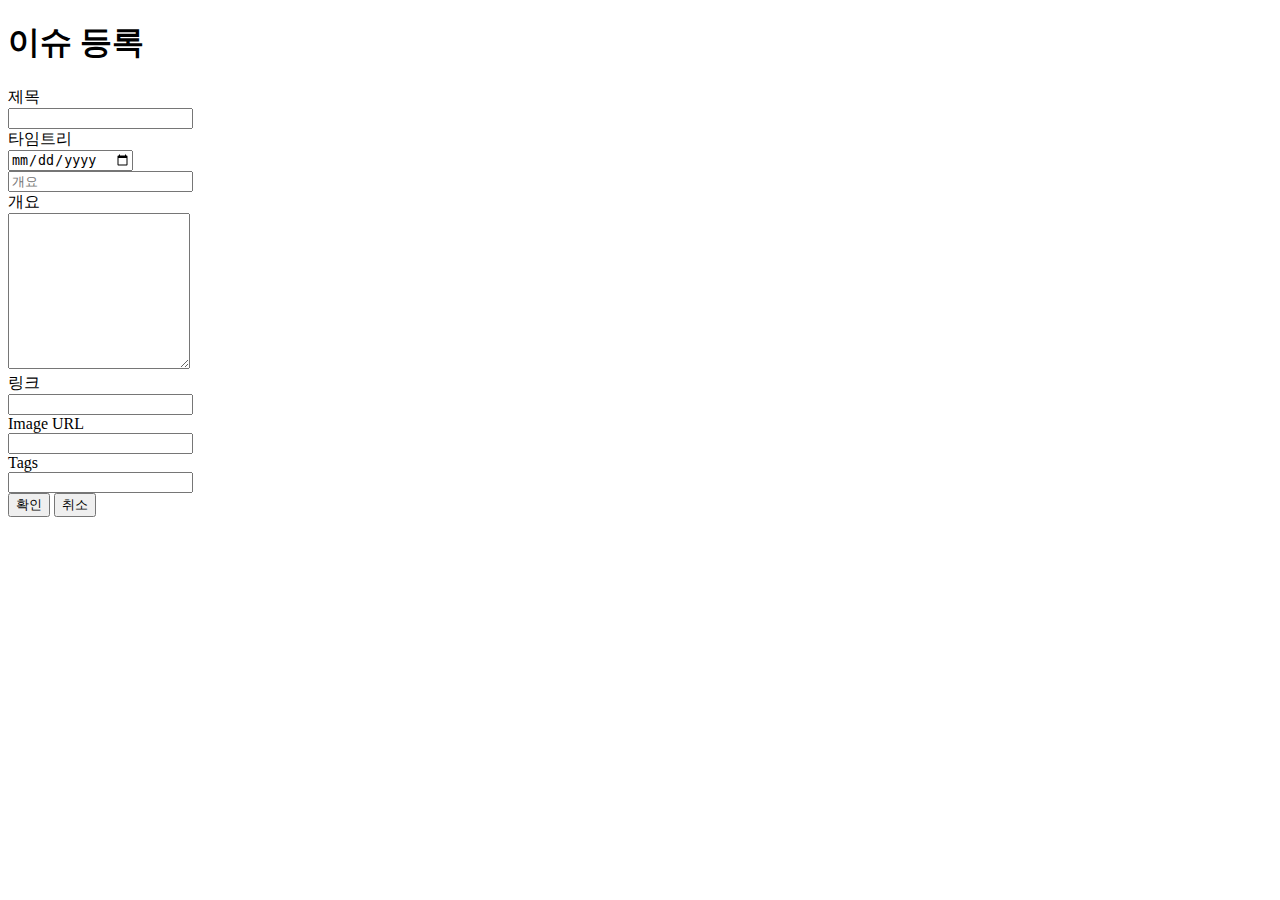
<file: src/main/resources/templates/create.html>
<!DOCTYPE html>
<html xmlns:th="http://www.thymeleaf.org"
      xmlns:layout="http://www.ultraq.net.nz/thymeleaf/layout"
      layout:decorator="fragments/layout">

<head>
  <title>이슈 등록</title>
</head>
<body>
<div layout:fragment="content">
  <div class="container">
    <div class="page-header">
      <h1>이슈 등록</h1>
    </div>
    <section>
      <form id="create-form" class="form-horizontal">
        <div class="form-group">
          <label for="title" class="control-label col-sm-2">제목</label>
          <div class="col-sm-10">
            <input type="text" class="form-control" id="title" placeholder="" />
          </div>
        </div>
        <div class="form-group">
          <label for="" class="control-label col-sm-2">타임트리</label>
          <div class="col-sm-5">
            <input type="date" class="form-control" id="record-date" placeholder="날짜" />
          </div>
          <div class="col-sm-5">
            <input type="text" class="form-control" id="record-title" placeholder="개요" />
          </div>
        </div>
        <div class="form-group">
          <label for="content" class="control-label col-sm-2">개요</label>
          <div class="col-sm-10">
            <textarea id="content" class="form-control" rows="10"></textarea>
          </div>
        </div>
        <div class="form-group">
          <label for="record-url" class="control-label col-sm-2">링크</label>
          <div class="col-sm-10">
            <input type="text" class="form-control" id="record-url" placeholder="" />
          </div>
        </div>
        <div class="form-group">
          <label for="image-url" class="control-label col-sm-2">Image URL</label>
          <div class="col-sm-10">
            <input type="text" class="form-control" id="image-url" placeholder="" />
          </div>
        </div>
        <div class="form-group">
          <label for="tags" class="control-label col-sm-2">Tags</label>
          <div class="col-sm-10">
            <input type="text" class="form-control" id="tags" placeholder="" />
          </div>
        </div>
        <div class="text-center">
          <button type="submit" class="btn btn-primary">확인</button>
          <button type="button" class="btn btn-default">취소</button>
        </div>
      </form>
    </section>
  </div>

  <script th:inline="javascript">
    $(function() {

      var submit = false;

      $('#create-form').submit(function(e) {

        e.preventDefault();

        var title = $('#title').val();
        var content = $('#content').val();
        var recordDate = $('#record-date').val();
        var recordTitle = $('#record-title').val();
        var recordUrl = $('#record-url').val();
        var imageUrl = $('#image-url').val();

        var tags = [];

        $.ajax({
          url : apiPrefix+'/issue',
          type: 'post',
          dataType: 'json',
          contentType: "application/json; charset=utf-8",
          headers : {
            accessToken : getCookie('accessToken')
          },
          data: JSON.stringify({
            title: title,
            content : content,
            imageUrl : imageUrl,
            record: {
              date : recordDate,
              title : recordTitle,
              description : content,
              imageUrl : imageUrl,
              references : [
                {url : recordUrl}
              ]
            },
            tags: tags
          }),
          success : function(data) {
            location.href='/issues';
          },
          error : function() {
            submit = false;
          }
        });
      });
    });
  </script>
</div>
</body>
</html>
</file>
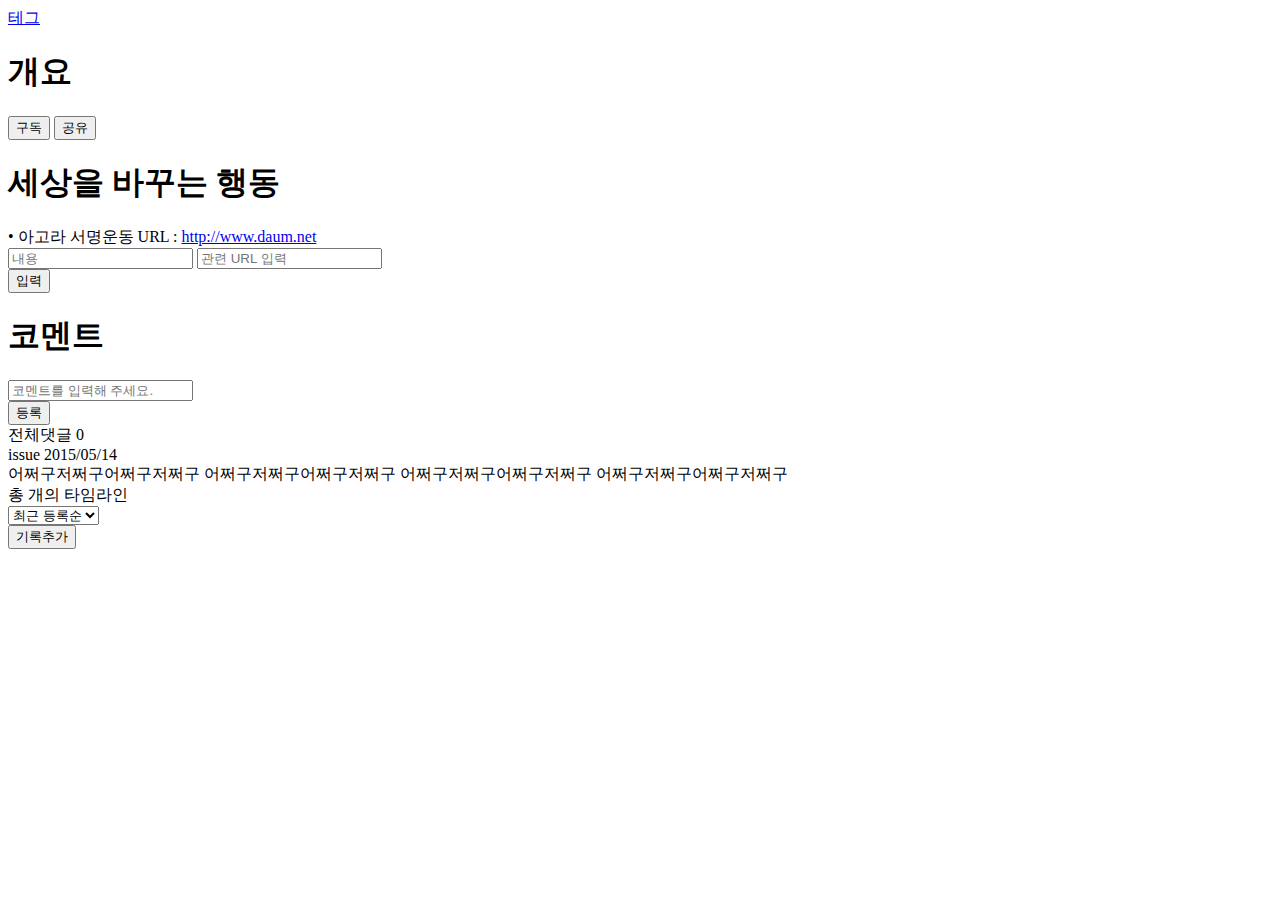
<file: src/main/resources/templates/issue.html>
<!DOCTYPE html>
<html xmlns:th="http://www.thymeleaf.org"
      xmlns:layout="http://www.ultraq.net.nz/thymeleaf/layout"
      layout:decorator="fragments/layout">

<head>
  <title>이슈 상세</title>
</head>
<body>
<div layout:fragment="content">
  <div id="issue-title" th:text="${issue.title}">
  </div>
  <div class="issue-tag">
    <a href="#" th:each="tag : ${issue.tags}" th:text="${tag.name}">테그</a>
  </div>
  <div class="container">
    <div id="issue-wrapper" class="clearfix">
      <div id="issue-detail" class="col-xs-8 text-center">
        <section class="detail-section">
          <div class="section-header">
            <h1>개요</h1>
          </div>
          <p class="lead" th:text="${issue.content}"></p>
          <div>
            <button class="btn btn-lg btn-default"><i class="glyphicon glyphicon-paperclip"></i> 구독</button>
            <button class="btn btn-lg btn-success"><i class="glyphicon glyphicon-share"></i> 공유</button>
          </div>
        </section>
        <section class="detail-section">
          <div class="section-header">
            <h1>세상을 바꾸는 행동</h1>
          </div>
          <div class="actions">
            <div class="action-content" th:each="action : ${issue.actions}">
              <span>•</span> <span th:each="${action.content}">아고라 서명운동 URL</span>
              <span th:if="${action.url != null}">
                : <a href="#" th:href="${action.url}" th:text="${action.url}">http://www.daum.net</a>
              </span>
            </div>
          </div>
          <div class="clearfix">
            <form id="action-form" class="action-form form-horizontal">
              <div class="col-xs-1 plus-icon">
                <i class="glyphicon glyphicon-plus"></i>
              </div>
              <div class="col-xs-11">
                <div class="input-group">
                  <input type="text" id="action-content" class="form-control" placeholder="내용" />
                  <input type="text" id="action-url" class="form-control" placeholder="관련 URL 입력" />
                  <div class="input-group-btn">
                    <button type="submit" id="submit-action" class="btn btn-default ">입력</button>
                  </div>
                </div>
              </div>
            </form>
          </div>
        </section>
        <section class="detail-section">
          <div class="section-header">
            <h1>코멘트</h1>
          </div>
          <form id="comment-form" class="comment-form form-horizontal">
            <div class="input-group input-group-lg">
              <input type="text" id="comment-content" class="form-control" placeholder="코멘트를 입력해 주세요." />
              <div class="input-group-btn">
                <button type="submit" class="btn btn-default">등록</button>
              </div>
            </div>
          </form>
          <div class="comment-count">전체댓글 <span th:text="${issue.commentSize}">0</span></div>
          <div class="comments">
            <div class="comment" th:each="comment : ${issue.comments}">
              <span class="user-name" th:text="${comment.creator.name}">issue</span> <span class="created-at" th:text="${#dates.format(comment.createdAt, 'yyyy/MM/dd')}">2015/05/14</span>
              <div class="comment-content" th:text="${comment.content}">어쩌구저쩌구어쩌구저쩌구 어쩌구저쩌구어쩌구저쩌구 어쩌구저쩌구어쩌구저쩌구 어쩌구저쩌구어쩌구저쩌구</div>
            </div>
          </div>
        </section>
      </div>
      <div id="issue-timeline" class="col-xs-4">
        <div class="timeline-header">
          <div class="timeline-title">총 <span th:text="${issue.recordSize}"></span>개의 타임라인</div>
          <select class="form-control input-sm">
            <option>최근 등록순</option>
          </select>
        </div>

        <div class="timeline">
          <button class="btn btn-default btn-lg"><i class="glyphicon glyphicon-plus"></i> 기록추가</button>
          <div class="timeline-line"></div>
          <div class="timeline-path"></div>
          <div class="timeline-place">
            <div class="timeline-now">
              <i class="glyphicon glyphicon-map-marker"></i>
            </div>

            <div class="timeline-point" th:each="record,status : ${issue.records}" th:style="|bottom:${status.index*100}px|">
              <i class="glyphicon glyphicon-chevron-up"></i> <span th:text="${#dates.format(record.date, 'MM.dd')}"></span>
            </div>
          </div>
        </div>
      </div>
    </div>
  </div>
  <script th:inline="javascript">
    $(function() {
      var submit = false;
      $('#action-form').submit(function(e) {

        e.preventDefault();

        if(!submit) {

          var issueId = /*[[${issue.id}]]*/ "";
          var content = $('#action-content').val();
          var url = $('#action-url').val();

          if(content == '') {
            alert('내용을 입력해 주세요.');
            $('#action-content').get(0).focus();
            return;
          }

          submit = true;

          $.ajax({
            url : apiPrefix+'/issue/'+issueId+'/action',
            dataType : 'json',
            type: 'post',
            contentType: "application/json; charset=utf-8",
            data : JSON.stringify({content : content, url : url}),
            headers: {
              accessToken : getCookie('accessToken')
            },
            success : function() {
              location.reload();
            },
            error : function(xhr, status, err) {
              if(xhr.status == 400) {
                alert('로그인이 필요합니다.');
                location.href='/login';
              }
              submit = false;
            }
          });
        }
      });

      $('#comment-form').submit(function(e) {

        e.preventDefault();

        if(!submit) {
          var issueId = /*[[${issue.id}]]*/ "";
          var content = $('#comment-content').val();

          if (content == '') {
            alert('내용을 입력해 주세요.');
            $('#comment-content').get(0).focus();
            return;
          }

          submit = true;

          $.ajax({
            url: apiPrefix + '/comment/' + issueId,
            dataType: 'json',
            type: 'post',
            contentType: "application/json; charset=utf-8",
            data: JSON.stringify({content: content}),
            headers: {
              accessToken: getCookie('accessToken')
            },
            success: function () {
              location.reload();
            },
            error: function (xhr, status, err) {
              if (xhr.status == 400) {
                alert('로그인이 필요합니다.');
                location.href = '/login';
              }
              submit = false;
            }
          });
        }
      });
    });
  </script>
</div>
</body>
</html>
</file>
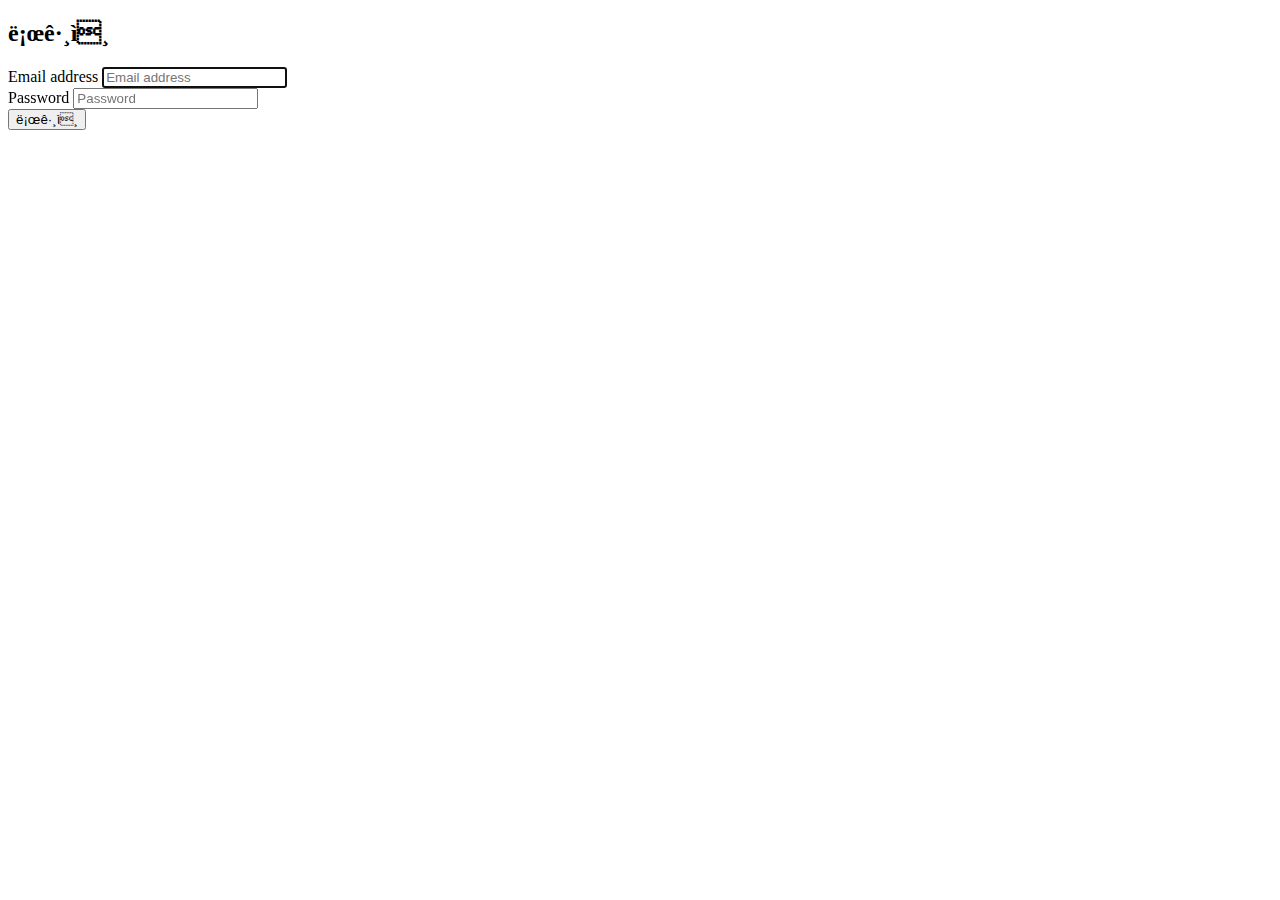
<file: src/main/resources/templates/login.html>
<!DOCTYPE html>
<html xmlns:th="http://www.thymeleaf.org"
      xmlns:layout="http://www.ultraq.net.nz/thymeleaf/layout"
      layout:decorator="fragments/layout">
<head>
  <title>로그인</title>
</head>
<body>
<div layout:fragment="content">
  <div class="container">
    <form id="login-form" class="form-signin">
      <h2 class="form-signin-heading">로그인</h2>
      <!--<div class="form-group">
        <button class="btn btn-lg btn-primary btn-block" type="submit">Facebook으로 로그인</button>
      </div>-->
      <div class="form-group">
        <label for="input-email" class="sr-only">Email address</label>
        <input type="email" id="input-email" class="form-control input-lg" placeholder="Email address" required="required" autofocus="autofocus" />
      </div>
      <div class="form-group">
        <label for="input-password" class="sr-only">Password</label>
        <input type="password" id="input-password" class="form-control input-lg" placeholder="Password" required="required" />
      </div>
      <button class="btn btn-lg btn-success btn-block" type="submit">로그인</button>
    </form>
  </div>

  <script th:inline="javascript">
    $(function() {
      $('#login-form').submit(function(e) {

        var email = $('#input-email').val();
        var password = $('#input-password').val();

        $.ajax({
          url : apiPrefix+'/user/session',
          type: 'post',
          dataType: 'json',
          contentType: "application/json; charset=utf-8",
          data: JSON.stringify({email: email, password: password}),
          success : function(data) {
            console.log(data);
            setCookie('accessToken', data.accessToken, 7);
            location.href='/';
          }
        });

        e.preventDefault();
      });
    });
  </script>
</div>
</body>
</html>
</file>
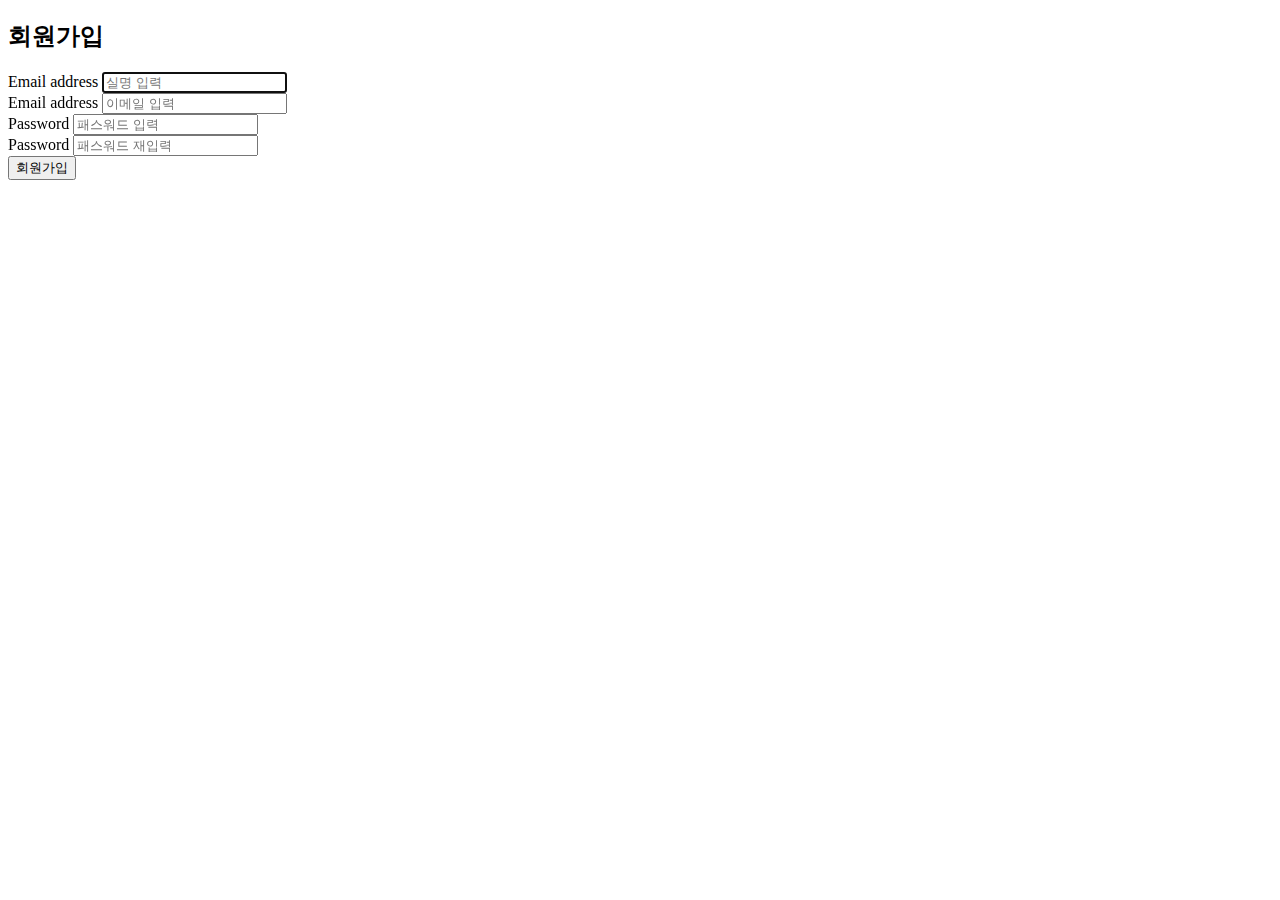
<file: src/main/resources/templates/signup.html>
<!DOCTYPE html>
<html xmlns:th="http://www.thymeleaf.org"
      xmlns:layout="http://www.ultraq.net.nz/thymeleaf/layout"
      layout:decorator="fragments/layout">

<head>
  <title>회원가입</title>
</head>
<body>
<div layout:fragment="content">
  <div class="container">
    <section>
      <form id="signup-form" class="form-signin">
        <h2 class="form-signin-heading">회원가입</h2>
        <div class="form-group">
          <label for="input-name" class="sr-only">Email address</label>
          <input type="text" id="input-name" class="form-control input-lg" placeholder="실명 입력" required="required" autofocus="autofocus" />
        </div>
        <div class="form-group">
          <label for="input-email" class="sr-only">Email address</label>
          <input type="email" id="input-email" class="form-control input-lg" placeholder="이메일 입력" required="required" />
        </div>
        <div class="form-group">
          <label for="input-password" class="sr-only">Password</label>
          <input type="password" id="input-password" class="form-control input-lg" placeholder="패스워드 입력" required="required" />
        </div>
        <div class="form-group">
          <label for="input-repassword" class="sr-only">Password</label>
          <input type="password" id="input-repassword" class="form-control input-lg" placeholder="패스워드 재입력" required="required" />
        </div>
        <button class="btn btn-lg btn-success btn-block" type="submit">회원가입</button>
      </form>
    </section>
  </div>

  <script th:inline="javascript">
    $(function() {

      var submit = false;

      $('#signup-form').submit(function(e) {

        if(!submit) {

          var email = $('#input-email').val();
          var password = $('#input-password').val();
          var name = $('#input-name').val();
          var repassword = $('#input-repassword').val();

          if(password != repassword) {
            alert('패스워드가 일치하지 않습니다.');
            $('#input-repassword').get(0).focus();
            return;
          }

          submit = true;

          $.ajax({
            url : apiPrefix+'/user',
            type: 'post',
            dataType: 'json',
            contentType: "application/json; charset=utf-8",
            data: JSON.stringify({email: email, password: password, name: name }),
            success : function() {
              location.href='/login';
            },
            error : function() {
              submit = false;
            }
          });
        }


        e.preventDefault();
      });
    });
  </script>
</div>
</body>
</html>
</file>
